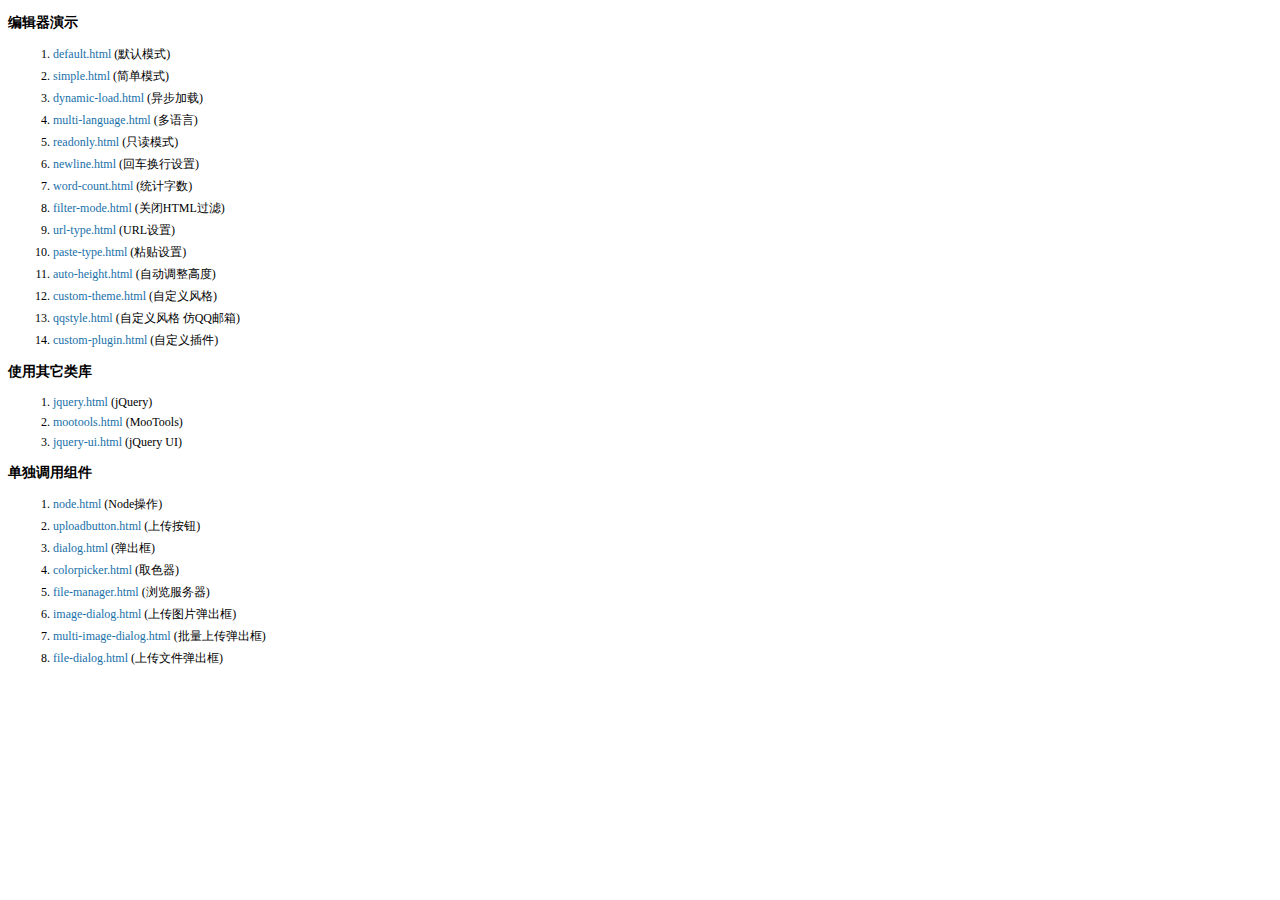
<file: check/WebRoot/js/kindeditor/examples/index.html>
<!doctype html>
<html>
	<head>
		<meta charset="utf-8" />
		<title>KindEditor Examples</title>
		<style>
			body {
				font-size: 12px;
				font-family: Tahoma, Simsun;
			}
			h3 {
				font-size: 14px;
			}
			a {
				color: #1870a9;
				text-decoration: none;
			}
			a:hover {
				color: #BC2A4D;
			}
			li {
				margin: 5px;
			}
		</style>
	</head>
	<body>
		<h3>编辑器演示</h3>
		<ol>
			<li><a href="default.html" target="_blank">default.html</a> (默认模式)</li>
			<li><a href="simple.html" target="_blank">simple.html</a> (简单模式)</li>
			<li><a href="dynamic-load.html" target="_blank">dynamic-load.html</a> (异步加载)</li>
			<li><a href="multi-language.html" target="_blank">multi-language.html</a> (多语言)</li>
			<li><a href="readonly.html" target="_blank">readonly.html</a> (只读模式)</li>
			<li><a href="newline.html" target="_blank">newline.html</a> (回车换行设置)</li>
			<li><a href="word-count.html" target="_blank">word-count.html</a> (统计字数)</li>
			<li><a href="filter-mode.html" target="_blank">filter-mode.html</a> (关闭HTML过滤)</li>
			<li><a href="url-type.html" target="_blank">url-type.html</a> (URL设置)</li>
			<li><a href="paste-type.html" target="_blank">paste-type.html</a> (粘贴设置)</li>
			<li><a href="auto-height.html" target="_blank">auto-height.html</a> (自动调整高度)</li>
			<li><a href="custom-theme.html" target="_blank">custom-theme.html</a> (自定义风格)</li>
			<li><a href="qqstyle.html" target="_blank">qqstyle.html</a> (自定义风格 仿QQ邮箱)</li>
			<li><a href="custom-plugin.html" target="_blank">custom-plugin.html</a> (自定义插件)</li>
		</ol>
		<h3>使用其它类库</h3>
		<ol>
			<li><a href="jquery.html" target="_blank">jquery.html</a> (jQuery)</li>
			<li><a href="mootools.html" target="_blank">mootools.html</a> (MooTools)</li>
			<li><a href="jquery-ui.html" target="_blank">jquery-ui.html</a> (jQuery UI)</li>
		</ol>
		<h3>单独调用组件</h3>
		<ol>
			<li><a href="node.html" target="_blank">node.html</a> (Node操作)</li>
			<li><a href="uploadbutton.html" target="_blank">uploadbutton.html</a> (上传按钮)</li>
			<li><a href="dialog.html" target="_blank">dialog.html</a> (弹出框)</li>
			<li><a href="colorpicker.html" target="_blank">colorpicker.html</a> (取色器)</li>
			<li><a href="file-manager.html" target="_blank">file-manager.html</a> (浏览服务器)</li>
			<li><a href="image-dialog.html" target="_blank">image-dialog.html</a> (上传图片弹出框)</li>
			<li><a href="multi-image-dialog.html" target="_blank">multi-image-dialog.html</a> (批量上传弹出框)</li>
			<li><a href="file-dialog.html" target="_blank">file-dialog.html</a> (上传文件弹出框)</li>
		</ol>
	</body>
</html>
</file>
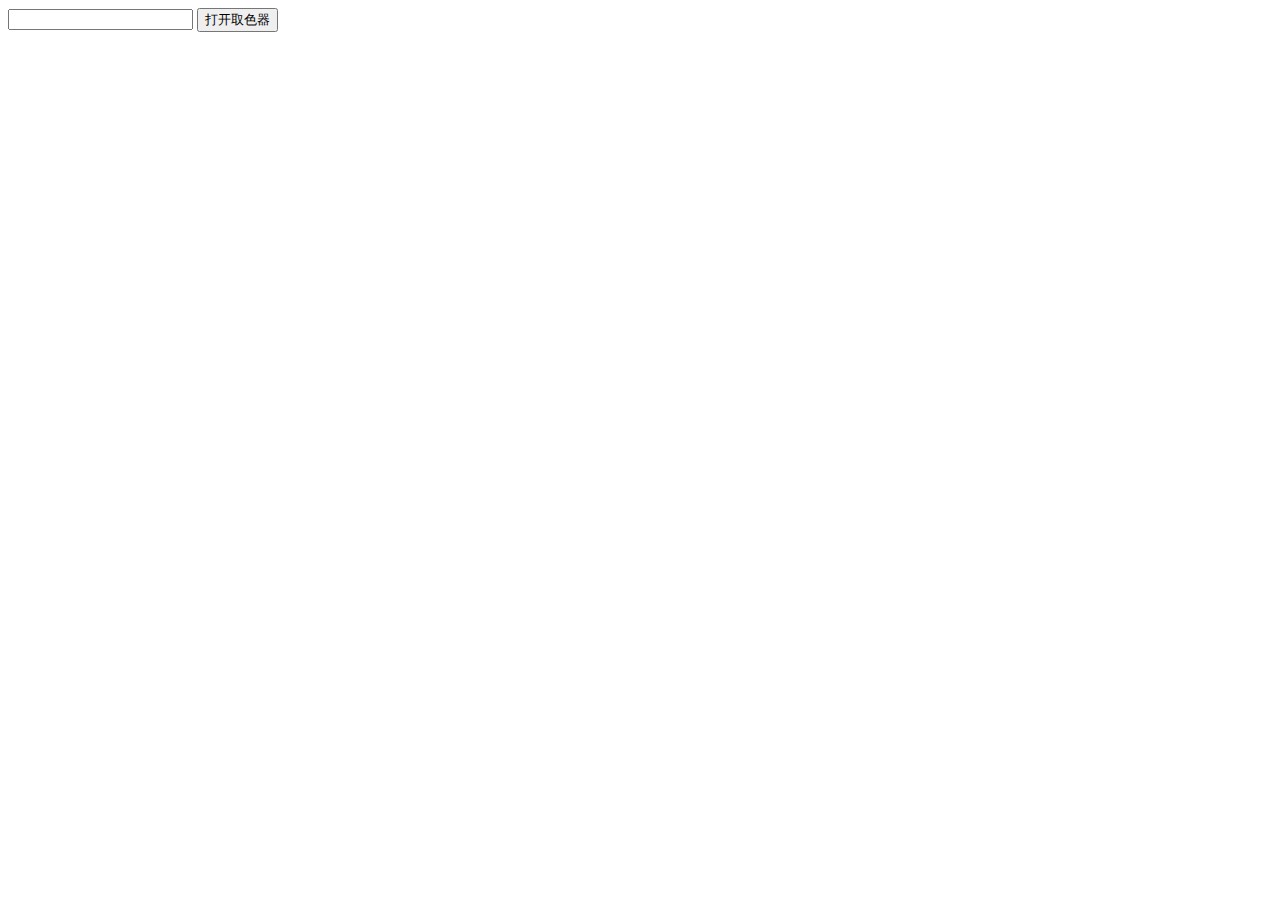
<file: check/WebRoot/js/kindeditor/examples/colorpicker.html>
<!doctype html>
<html>
	<head>
		<meta charset="utf-8" />
		<title>ColorPicker Examples</title>
		<link rel="stylesheet" href="../themes/default/default.css" />
		<script src="../kindeditor-min.js"></script>
		<script>
			KindEditor.ready(function(K) {
				var colorpicker;
				K('#colorpicker').bind('click', function(e) {
					e.stopPropagation();
					if (colorpicker) {
						colorpicker.remove();
						colorpicker = null;
						return;
					}
					var colorpickerPos = K('#colorpicker').pos();
					colorpicker = K.colorpicker({
						x : colorpickerPos.x,
						y : colorpickerPos.y + K('#colorpicker').height(),
						z : 19811214,
						selectedColor : 'default',
						noColor : '无颜色',
						click : function(color) {
							K('#color').val(color);
							colorpicker.remove();
							colorpicker = null;
						}
					});
				});
				K(document).click(function() {
					if (colorpicker) {
						colorpicker.remove();
						colorpicker = null;
					}
				});
			});
		</script>
	</head>
	<body>
		<input type="text" id="color" value="" /> <input type="button" id="colorpicker" value="打开取色器" />
	</body>
</html>
</file>
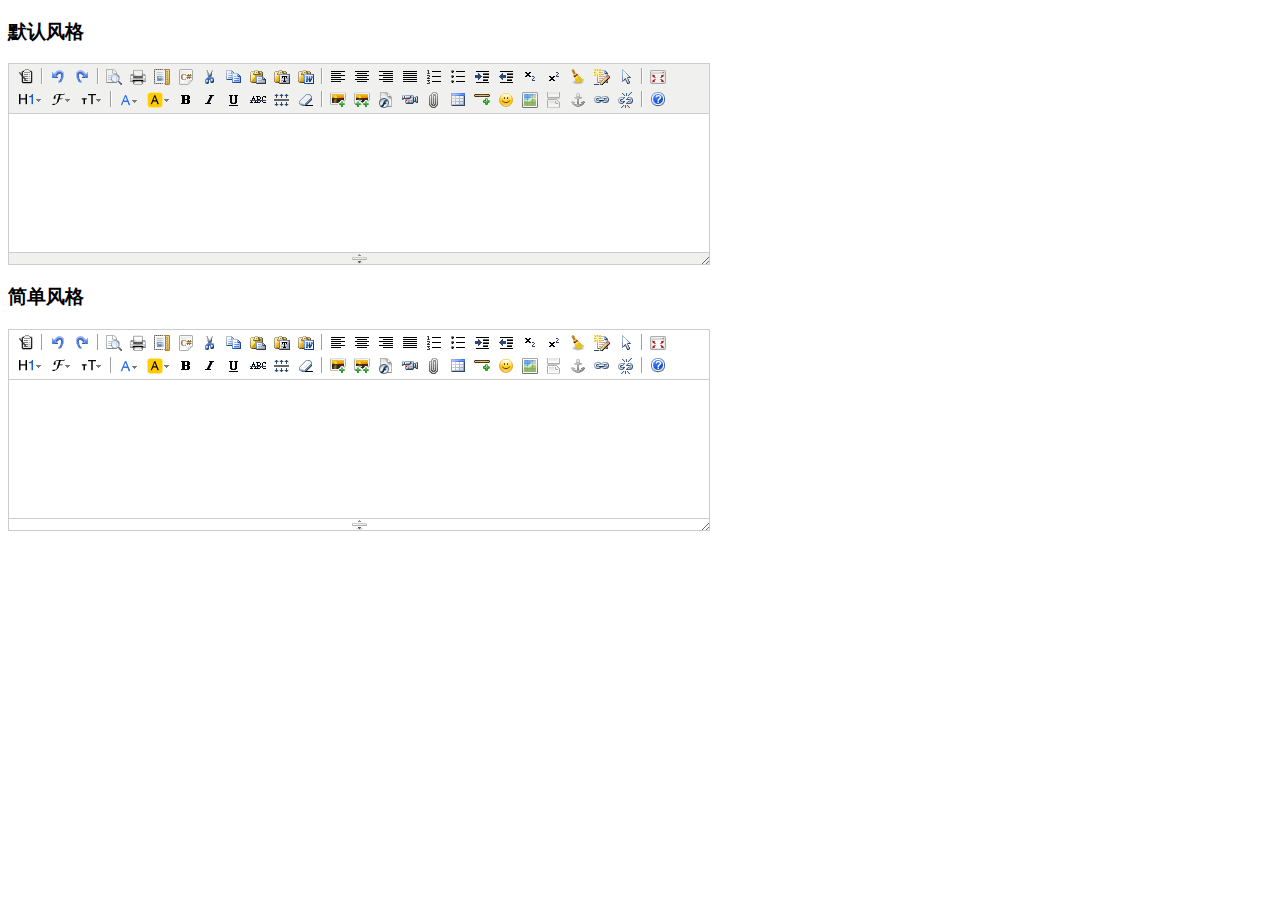
<file: check/WebRoot/js/kindeditor/examples/custom-theme.html>
<!doctype html>
<html>
	<head>
		<meta charset="utf-8" />
		<title>Custom Theme Examples</title>
		<style>
			form {
				margin: 0;
			}
			textarea {
				display: block;
			}
		</style>
		<script charset="utf-8" src="../kindeditor-min.js"></script>
		<script charset="utf-8" src="../lang/zh_CN.js"></script>
		<script>
			KindEditor.ready(function(K) {
				K.create('#content1', {
					themeType : 'default'
				});
				K.create('#content2', {
					themeType : 'simple'
				});
			});
		</script>
	</head>
	<body>
		<h3>默认风格</h3>
		<textarea id="content1" name="content" style="width:700px;height:200px;visibility:hidden;"></textarea>
		<h3>简单风格</h3>
		<textarea id="content2" name="content" style="width:700px;height:200px;visibility:hidden;"></textarea>
	</body>
</html>
</file>
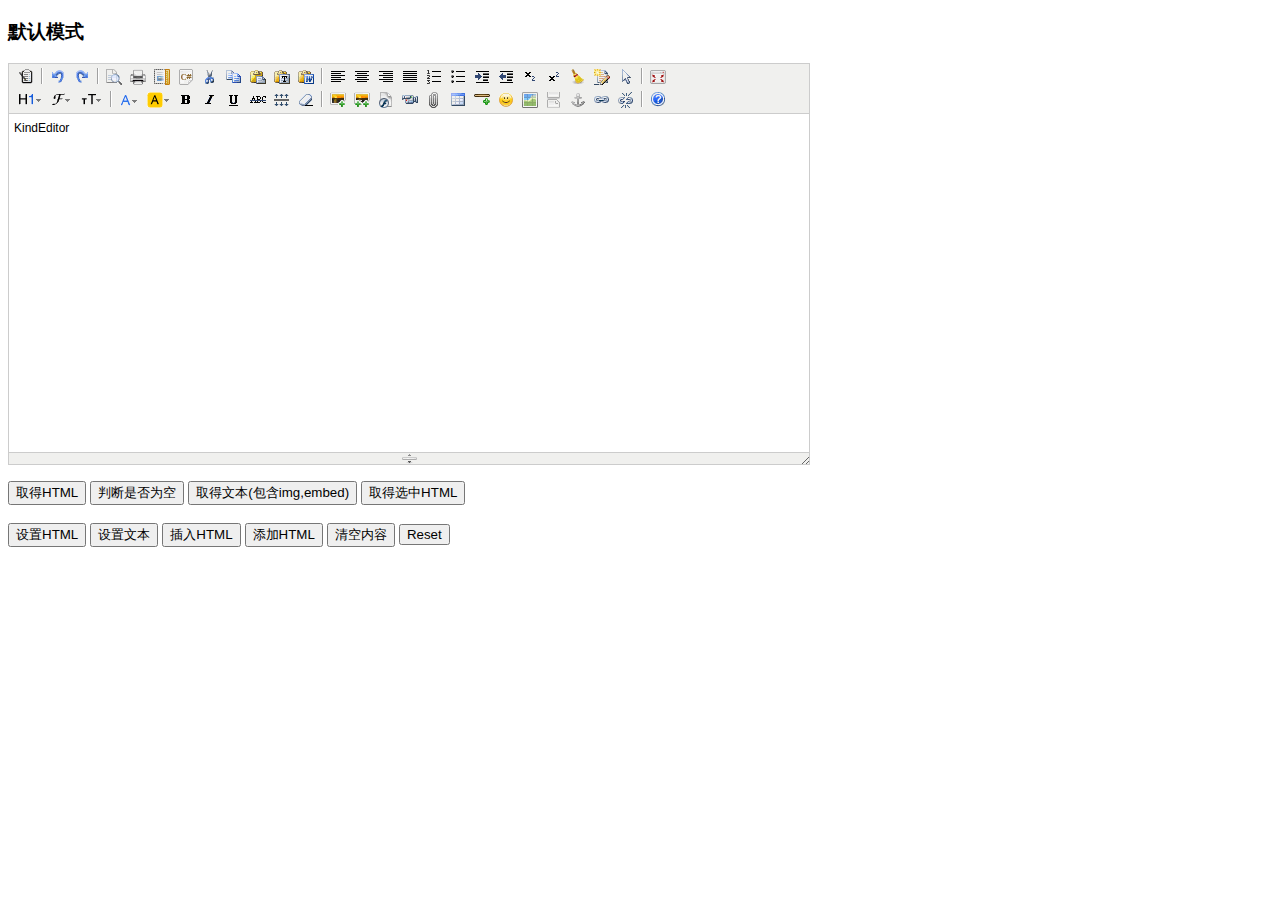
<file: check/WebRoot/js/kindeditor/examples/default.html>
<!doctype html>
<html>
	<head>
		<meta charset="utf-8" />
		<title>Default Examples</title>
		<style>
			form {
				margin: 0;
			}
			textarea {
				display: block;
			}
		</style>
		<script charset="utf-8" src="../kindeditor-min.js"></script>
		<script charset="utf-8" src="../lang/zh_CN.js"></script>
		<script>
			var editor;
			KindEditor.ready(function(K) {
				editor = K.create('textarea[name="content"]', {
					allowFileManager : true
				});
				K('input[name=getHtml]').click(function(e) {
					alert(editor.html());
				});
				K('input[name=isEmpty]').click(function(e) {
					alert(editor.isEmpty());
				});
				K('input[name=getText]').click(function(e) {
					alert(editor.text());
				});
				K('input[name=selectedHtml]').click(function(e) {
					alert(editor.selectedHtml());
				});
				K('input[name=setHtml]').click(function(e) {
					editor.html('<h3>Hello KindEditor</h3>');
				});
				K('input[name=setText]').click(function(e) {
					editor.text('<h3>Hello KindEditor</h3>');
				});
				K('input[name=insertHtml]').click(function(e) {
					editor.insertHtml('<strong>插入HTML</strong>');
				});
				K('input[name=appendHtml]').click(function(e) {
					editor.appendHtml('<strong>添加HTML</strong>');
				});
				K('input[name=clear]').click(function(e) {
					editor.html('');
				});
			});
		</script>
	</head>
	<body>
		<h3>默认模式</h3>
		<form>
			<textarea name="content" style="width:800px;height:400px;visibility:hidden;">KindEditor</textarea>
			<p>
				<input type="button" name="getHtml" value="取得HTML" />
				<input type="button" name="isEmpty" value="判断是否为空" />
				<input type="button" name="getText" value="取得文本(包含img,embed)" />
				<input type="button" name="selectedHtml" value="取得选中HTML" />
				<br />
				<br />
				<input type="button" name="setHtml" value="设置HTML" />
				<input type="button" name="setText" value="设置文本" />
				<input type="button" name="insertHtml" value="插入HTML" />
				<input type="button" name="appendHtml" value="添加HTML" />
				<input type="button" name="clear" value="清空内容" />
				<input type="reset" name="reset" value="Reset" />
			</p>
		</form>
	</body>
</html>
</file>
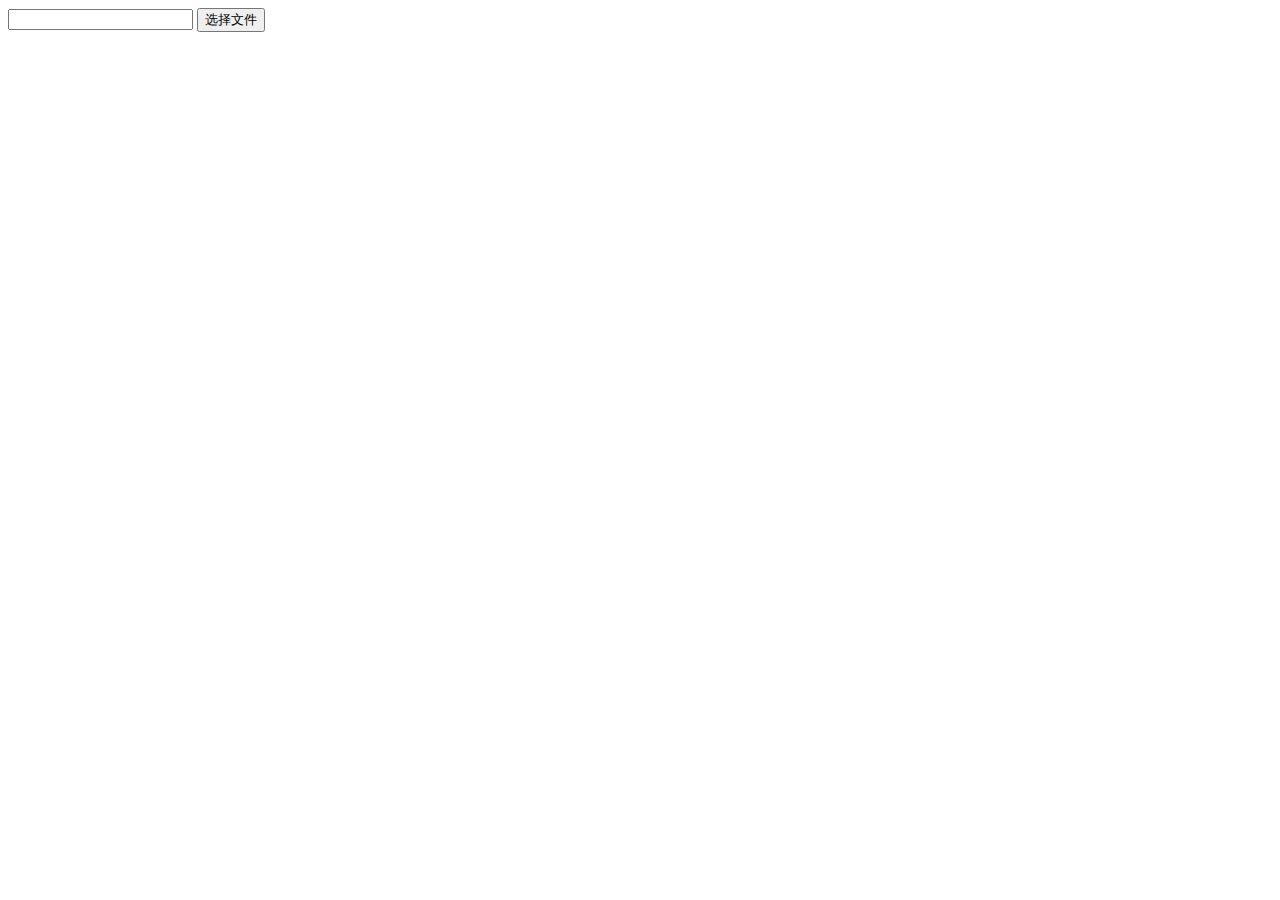
<file: check/WebRoot/js/kindeditor/examples/file-dialog.html>
<!doctype html>
<html>
	<head>
		<meta charset="utf-8" />
		<title>fileDialog Examples</title>
		<link rel="stylesheet" href="../themes/default/default.css" />
		<script src="../kindeditor.js"></script>
		<script src="../lang/zh_CN.js"></script>
		<script>
			KindEditor.ready(function(K) {
				var editor = K.editor({
					allowFileManager : true
				});
				K('#insertfile').click(function() {
					editor.loadPlugin('insertfile', function() {
						editor.plugin.fileDialog({
							fileUrl : K('#url').val(),
							clickFn : function(url, title) {
								K('#url').val(url);
								editor.hideDialog();
							}
						});
					});
				});
			});
		</script>
	</head>
	<body>
		<input type="text" id="url" value="" /> <input type="button" id="insertfile" value="选择文件" />
	</body>
</html>
</file>
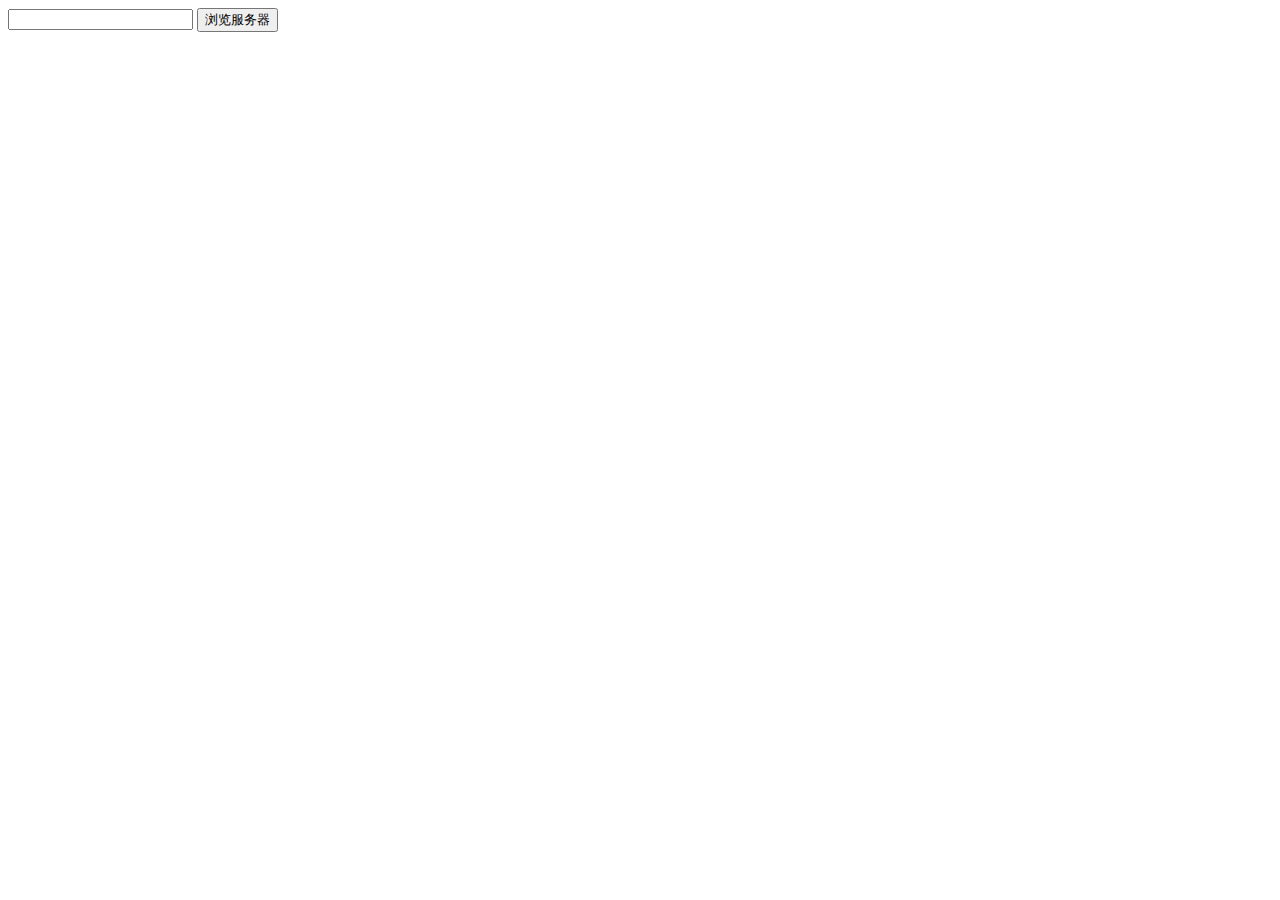
<file: check/WebRoot/js/kindeditor/examples/file-manager.html>
<!doctype html>
<html>
	<head>
		<meta charset="utf-8" />
		<title>FileManager Examples</title>
		<link rel="stylesheet" href="../themes/default/default.css" />
		<script src="../kindeditor.js"></script>
		<script src="../lang/zh_CN.js"></script>
		<script>
			KindEditor.ready(function(K) {
				var editor = K.editor({
					fileManagerJson : '../php/file_manager_json.php'
				});
				K('#filemanager').click(function() {
					editor.loadPlugin('filemanager', function() {
						editor.plugin.filemanagerDialog({
							viewType : 'VIEW',
							dirName : 'image',
							clickFn : function(url, title) {
								K('#url').val(url);
								editor.hideDialog();
							}
						});
					});
				});
			});
		</script>
	</head>
	<body>
		<input type="text" id="url" value="" /> <input type="button" id="filemanager" value="浏览服务器" />
	</body>
</html>
</file>
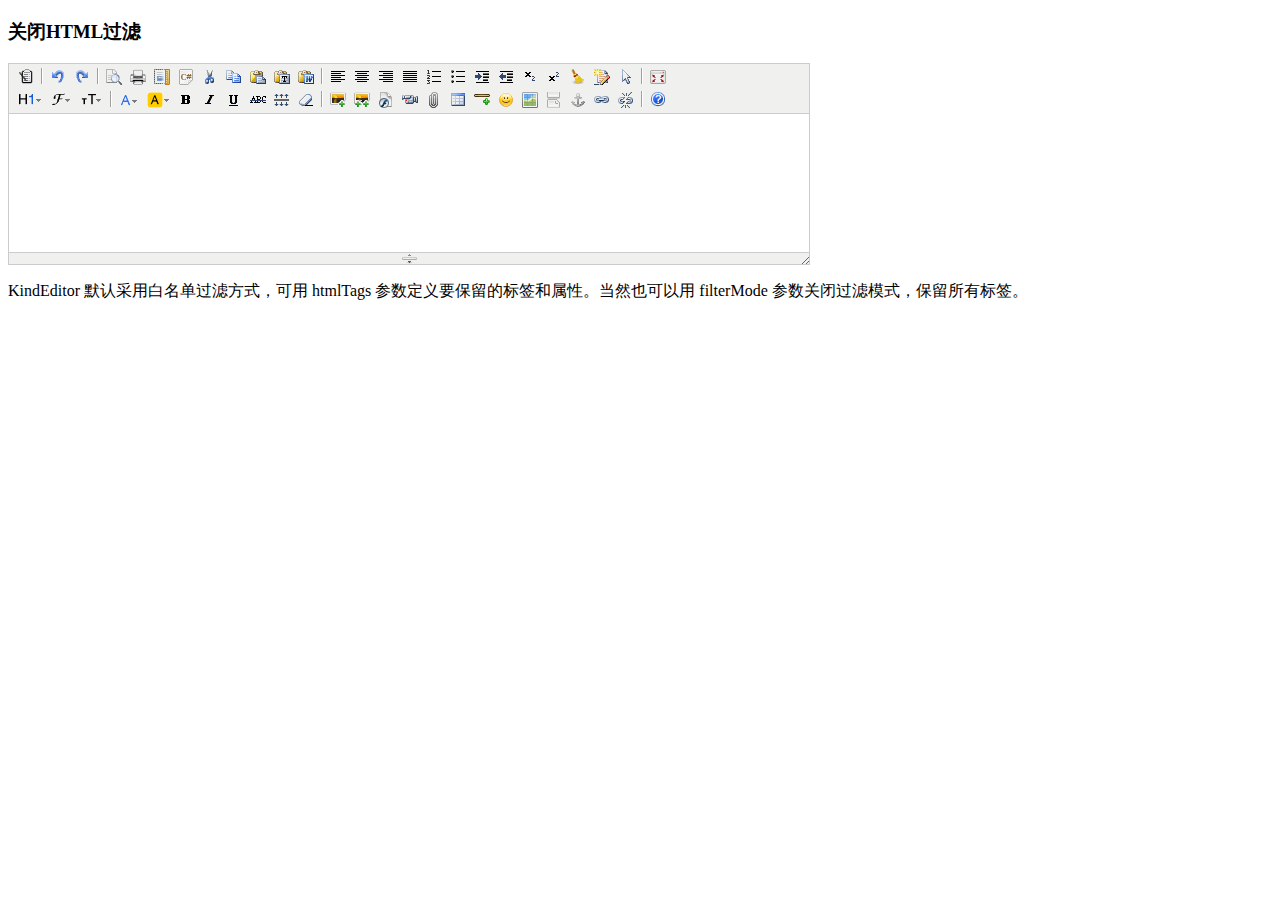
<file: check/WebRoot/js/kindeditor/examples/filter-mode.html>
<!doctype html>
<html>
	<head>
		<meta charset="utf-8" />
		<title>Filter Mode Examples</title>
		<style>
			form {
				margin: 0;
			}
			textarea {
				display: block;
			}
		</style>
		<script charset="utf-8" src="../kindeditor-min.js"></script>
		<script charset="utf-8" src="../lang/zh_CN.js"></script>
		<script>
			KindEditor.ready(function(K) {
				K.create('textarea[name="content"]', {
					filterMode : false
				});
			});
		</script>
	</head>
	<body>
		<h3>关闭HTML过滤</h3>
		<form>
			<textarea name="content" style="width:800px;height:200px;"></textarea>
			<p>
				KindEditor 默认采用白名单过滤方式，可用 htmlTags 参数定义要保留的标签和属性。当然也可以用 filterMode 参数关闭过滤模式，保留所有标签。
			</p>
		</form>
	</body>
</html>
</file>
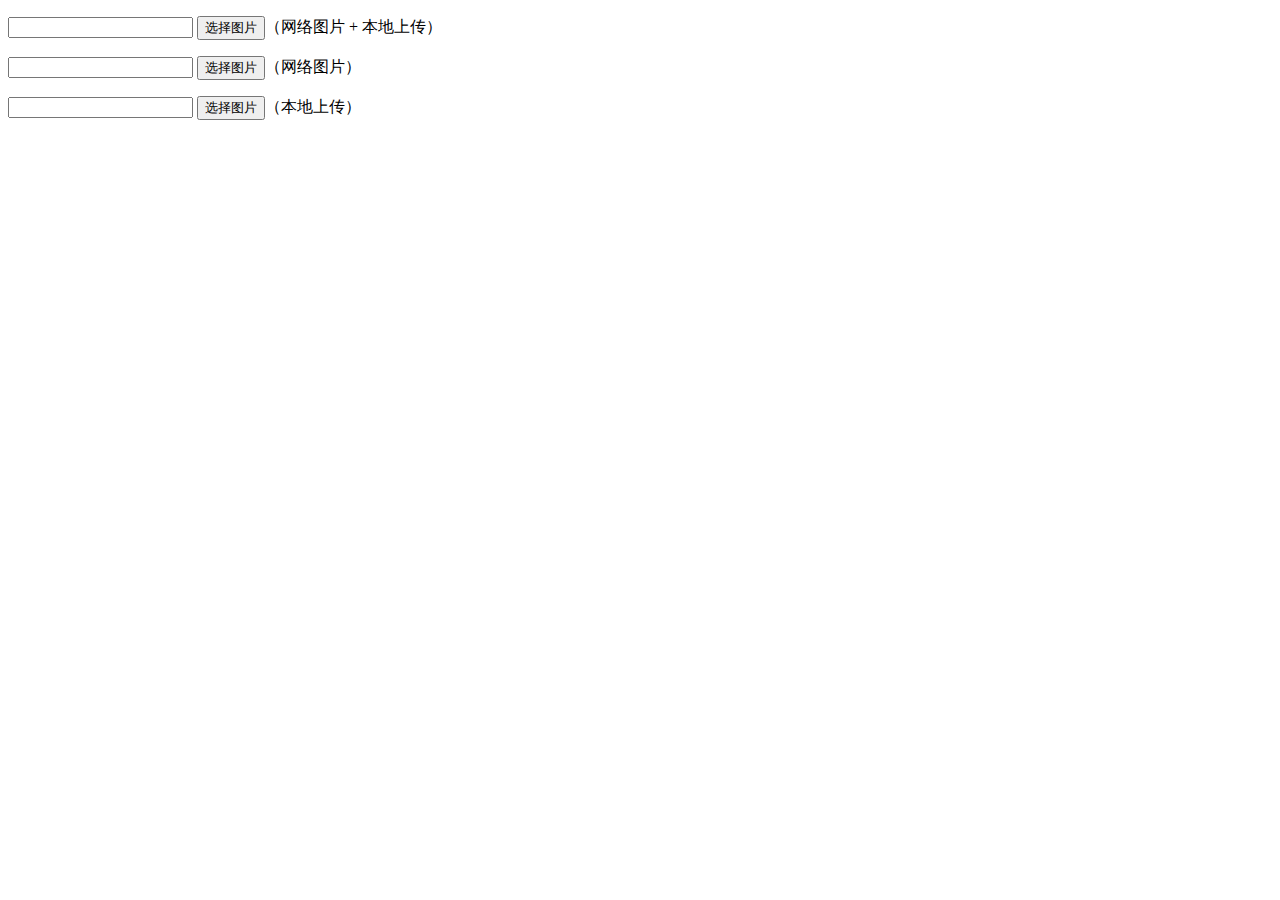
<file: check/WebRoot/js/kindeditor/examples/image-dialog.html>
<!doctype html>
<html>
	<head>
		<meta charset="utf-8" />
		<title>ImageDialog Examples</title>
		<link rel="stylesheet" href="../themes/default/default.css" />
		<script src="../kindeditor.js"></script>
		<script src="../lang/zh_CN.js"></script>
		<script>
			KindEditor.ready(function(K) {
				var editor = K.editor({
					allowFileManager : true
				});
				K('#image1').click(function() {
					editor.loadPlugin('image', function() {
						editor.plugin.imageDialog({
							imageUrl : K('#url1').val(),
							clickFn : function(url, title, width, height, border, align) {
								K('#url1').val(url);
								editor.hideDialog();
							}
						});
					});
				});
				K('#image2').click(function() {
					editor.loadPlugin('image', function() {
						editor.plugin.imageDialog({
							showLocal : false,
							imageUrl : K('#url2').val(),
							clickFn : function(url, title, width, height, border, align) {
								K('#url2').val(url);
								editor.hideDialog();
							}
						});
					});
				});
				K('#image3').click(function() {
					editor.loadPlugin('image', function() {
						editor.plugin.imageDialog({
							showRemote : false,
							imageUrl : K('#url3').val(),
							clickFn : function(url, title, width, height, border, align) {
								K('#url3').val(url);
								editor.hideDialog();
							}
						});
					});
				});
			});
		</script>
	</head>
	<body>
		<p><input type="text" id="url1" value="" /> <input type="button" id="image1" value="选择图片" />（网络图片 + 本地上传）</p>
		<p><input type="text" id="url2" value="" /> <input type="button" id="image2" value="选择图片" />（网络图片）</p>
		<p><input type="text" id="url3" value="" /> <input type="button" id="image3" value="选择图片" />（本地上传）</p>
	</body>
</html>
</file>
<file: check/WebRoot/js/kindeditor/themes/default/default.css>
/* common */
.ke-inline-block {
	display: -moz-inline-stack;
	display: inline-block;
	vertical-align: middle;
	zoom: 1;
	*display: inline;
}
.ke-clearfix {
	zoom: 1;
}
.ke-clearfix:after {
	content: ".";
	display: block;
	clear: both;
	font-size: 0;
	height: 0;
	line-height: 0;
	visibility: hidden;
}
.ke-shadow {
	box-shadow: 1px 1px 3px #A0A0A0;
	-moz-box-shadow: 1px 1px 3px #A0A0A0;
	-webkit-box-shadow: 1px 1px 3px #A0A0A0;
	filter: progid:DXImageTransform.Microsoft.Shadow(color='#A0A0A0', Direction=135, Strength=3);
	background-color: #F0F0EE;
}
.ke-menu a,
.ke-menu a:hover,
.ke-dialog a,
.ke-dialog a:hover {
	color: #337FE5;
	text-decoration: none;
}
/* icons */
.ke-icon-source {
	background-position: 0px 0px;
	width: 16px;
	height: 16px;
}
.ke-icon-preview {
	background-position: 0px -16px;
	width: 16px;
	height: 16px;
}
.ke-icon-print {
	background-position: 0px -32px;
	width: 16px;
	height: 16px;
}
.ke-icon-undo {
	background-position: 0px -48px;
	width: 16px;
	height: 16px;
}
.ke-icon-redo {
	background-position: 0px -64px;
	width: 16px;
	height: 16px;
}
.ke-icon-cut {
	background-position: 0px -80px;
	width: 16px;
	height: 16px;
}
.ke-icon-copy {
	background-position: 0px -96px;
	width: 16px;
	height: 16px;
}
.ke-icon-paste {
	background-position: 0px -112px;
	width: 16px;
	height: 16px;
}
.ke-icon-selectall {
	background-position: 0px -128px;
	width: 16px;
	height: 16px;
}
.ke-icon-justifyleft {
	background-position: 0px -144px;
	width: 16px;
	height: 16px;
}
.ke-icon-justifycenter {
	background-position: 0px -160px;
	width: 16px;
	height: 16px;
}
.ke-icon-justifyright {
	background-position: 0px -176px;
	width: 16px;
	height: 16px;
}
.ke-icon-justifyfull {
	background-position: 0px -192px;
	width: 16px;
	height: 16px;
}
.ke-icon-insertorderedlist {
	background-position: 0px -208px;
	width: 16px;
	height: 16px;
}
.ke-icon-insertunorderedlist {
	background-position: 0px -224px;
	width: 16px;
	height: 16px;
}
.ke-icon-indent {
	background-position: 0px -240px;
	width: 16px;
	height: 16px;
}
.ke-icon-outdent {
	background-position: 0px -256px;
	width: 16px;
	height: 16px;
}
.ke-icon-subscript {
	background-position: 0px -272px;
	width: 16px;
	height: 16px;
}
.ke-icon-superscript {
	background-position: 0px -288px;
	width: 16px;
	height: 16px;
}
.ke-icon-date {
	background-position: 0px -304px;
	width: 25px;
	height: 16px;
}
.ke-icon-time {
	background-position: 0px -320px;
	width: 25px;
	height: 16px;
}
.ke-icon-formatblock {
	background-position: 0px -336px;
	width: 25px;
	height: 16px;
}
.ke-icon-fontname {
	background-position: 0px -352px;
	width: 21px;
	height: 16px;
}
.ke-icon-fontsize {
	background-position: 0px -368px;
	width: 23px;
	height: 16px;
}
.ke-icon-forecolor {
	background-position: 0px -384px;
	width: 20px;
	height: 16px;
}
.ke-icon-hilitecolor {
	background-position: 0px -400px;
	width: 23px;
	height: 16px;
}
.ke-icon-bold {
	background-position: 0px -416px;
	width: 16px;
	height: 16px;
}
.ke-icon-italic {
	background-position: 0px -432px;
	width: 16px;
	height: 16px;
}
.ke-icon-underline {
	background-position: 0px -448px;
	width: 16px;
	height: 16px;
}
.ke-icon-strikethrough {
	background-position: 0px -464px;
	width: 16px;
	height: 16px;
}
.ke-icon-removeformat {
	background-position: 0px -480px;
	width: 16px;
	height: 16px;
}
.ke-icon-image {
	background-position: 0px -496px;
	width: 16px;
	height: 16px;
}
.ke-icon-flash {
	background-position: 0px -512px;
	width: 16px;
	height: 16px;
}
.ke-icon-media {
	background-position: 0px -528px;
	width: 16px;
	height: 16px;
}
.ke-icon-div {
	background-position: 0px -544px;
	width: 16px;
	height: 16px;
}
.ke-icon-formula {
	background-position: 0px -576px;
	width: 16px;
	height: 16px;
}
.ke-icon-hr {
	background-position: 0px -592px;
	width: 16px;
	height: 16px;
}
.ke-icon-emoticons {
	background-position: 0px -608px;
	width: 16px;
	height: 16px;
}
.ke-icon-link {
	background-position: 0px -624px;
	width: 16px;
	height: 16px;
}
.ke-icon-unlink {
	background-position: 0px -640px;
	width: 16px;
	height: 16px;
}
.ke-icon-fullscreen {
	background-position: 0px -656px;
	width: 16px;
	height: 16px;
}
.ke-icon-about {
	background-position: 0px -672px;
	width: 16px;
	height: 16px;
}
.ke-icon-plainpaste {
	background-position: 0px -704px;
	width: 16px;
	height: 16px;
}
.ke-icon-wordpaste {
	background-position: 0px -720px;
	width: 16px;
	height: 16px;
}
.ke-icon-table {
	background-position: 0px -784px;
	width: 16px;
	height: 16px;
}
.ke-icon-tablemenu {
	background-position: 0px -768px;
	width: 16px;
	height: 16px;
}
.ke-icon-tableinsert {
	background-position: 0px -784px;
	width: 16px;
	height: 16px;
}
.ke-icon-tabledelete {
	background-position: 0px -800px;
	width: 16px;
	height: 16px;
}
.ke-icon-tablecolinsertleft {
	background-position: 0px -816px;
	width: 16px;
	height: 16px;
}
.ke-icon-tablecolinsertright {
	background-position: 0px -832px;
	width: 16px;
	height: 16px;
}
.ke-icon-tablerowinsertabove {
	background-position: 0px -848px;
	width: 16px;
	height: 16px;
}
.ke-icon-tablerowinsertbelow {
	background-position: 0px -864px;
	width: 16px;
	height: 16px;
}
.ke-icon-tablecoldelete {
	background-position: 0px -880px;
	width: 16px;
	height: 16px;
}
.ke-icon-tablerowdelete {
	background-position: 0px -896px;
	width: 16px;
	height: 16px;
}
.ke-icon-tablecellprop {
	background-position: 0px -912px;
	width: 16px;
	height: 16px;
}
.ke-icon-tableprop {
	background-position: 0px -928px;
	width: 16px;
	height: 16px;
}
.ke-icon-checked {
	background-position: 0px -944px;
	width: 16px;
	height: 16px;
}
.ke-icon-code {
	background-position: 0px -960px;
	width: 16px;
	height: 16px;
}
.ke-icon-map {
	background-position: 0px -976px;
	width: 16px;
	height: 16px;
}
.ke-icon-baidumap {
	background-position: 0px -976px;
	width: 16px;
	height: 16px;
}
.ke-icon-lineheight {
	background-position: 0px -992px;
	width: 16px;
	height: 16px;
}
.ke-icon-clearhtml {
	background-position: 0px -1008px;
	width: 16px;
	height: 16px;
}
.ke-icon-pagebreak {
	background-position: 0px -1024px;
	width: 16px;
	height: 16px;
}
.ke-icon-insertfile {
	background-position: 0px -1040px;
	width: 16px;
	height: 16px;
}
.ke-icon-quickformat {
	background-position: 0px -1056px;
	width: 16px;
	height: 16px;
}
.ke-icon-template {
	background-position: 0px -1072px;
	width: 16px;
	height: 16px;
}
.ke-icon-tablecellsplit {
	background-position: 0px -1088px;
	width: 16px;
	height: 16px;
}
.ke-icon-tablerowmerge {
	background-position: 0px -1104px;
	width: 16px;
	height: 16px;
}
.ke-icon-tablerowsplit {
	background-position: 0px -1120px;
	width: 16px;
	height: 16px;
}
.ke-icon-tablecolmerge {
	background-position: 0px -1136px;
	width: 16px;
	height: 16px;
}
.ke-icon-tablecolsplit {
	background-position: 0px -1152px;
	width: 16px;
	height: 16px;
}
.ke-icon-anchor {
	background-position: 0px -1168px;
	width: 16px;
	height: 16px;
}
.ke-icon-search {
	background-position: 0px -1184px;
	width: 16px;
	height: 16px;
}
.ke-icon-new {
	background-position: 0px -1200px;
	width: 16px;
	height: 16px;
}
.ke-icon-specialchar {
	background-position: 0px -1216px;
	width: 16px;
	height: 16px;
}
.ke-icon-multiimage {
	background-position: 0px -1232px;
	width: 16px;
	height: 16px;
}
/* container */
.ke-container {
	display: block;
	border: 1px solid #CCCCCC;
	background-color: #FFF;
	overflow: hidden;
	margin: 0;
	padding: 0;
}
/* toolbar */
.ke-toolbar {
	border-bottom: 1px solid #CCC;
	background-color: #F0F0EE;
	padding: 2px 5px;
	text-align: left;
	overflow: hidden;
	zoom: 1;
}
.ke-toolbar-icon {
	background-repeat: no-repeat;
	font-size: 0;
	line-height: 0;
	overflow: hidden;
	display: block;
}
.ke-toolbar-icon-url {
	background-image: url(default.png);
}
.ke-toolbar .ke-outline {
	border: 1px solid #F0F0EE;
	margin: 1px;
	padding: 1px 2px;
	font-size: 0;
	line-height: 0;
	overflow: hidden;
	cursor: pointer;
	display: block;
	float: left;
}
.ke-toolbar .ke-on {
	border: 1px solid #5690D2;
}
.ke-toolbar .ke-selected {
	border: 1px solid #5690D2;
	background-color: #E9EFF6;
}
.ke-toolbar .ke-disabled {
	cursor: default;
}
.ke-toolbar .ke-separator {
	height: 16px;
	margin: 2px 3px;
	border-left: 1px solid #A0A0A0;
	border-right: 1px solid #FFFFFF;
	border-top:0;
	border-bottom:0;
	width: 0;
	font-size: 0;
	line-height: 0;
	overflow: hidden;
	display: block;
	float: left;
}
.ke-toolbar .ke-hr {
	overflow: hidden;
	height: 1px;
	clear: both;
}
/* edit */
.ke-edit {
	padding: 0;
}
.ke-edit-iframe,
.ke-edit-textarea {
	border: 0;
	margin: 0;
	padding: 0;
	overflow: auto;
}
.ke-edit-textarea {
	font: 12px/1.5 "Consolas", "Monaco", "Bitstream Vera Sans Mono", "Courier New", Courier, monospace;
	color: #000;
	overflow: auto;
	resize: none;
}
.ke-edit-textarea:focus {
	outline: none;
}
/* statusbar */
.ke-statusbar {
	position: relative;
	background-color: #F0F0EE;
	border-top: 1px solid #CCCCCC;
	font-size: 0;
	line-height: 0;
	*height: 12px;
	overflow: hidden;
	text-align: center;
	cursor: s-resize;
}
.ke-statusbar-center-icon {
	background-position: -0px -754px;
	width: 15px;
	height: 11px;
	background-image: url(default.png);
}
.ke-statusbar-right-icon {
	position: absolute;
	right: 0;
	bottom: 0;
	cursor: se-resize;
	background-position: -5px -741px;
	width: 11px;
	height: 11px;
	background-image: url(default.png);
}
/* menu */
.ke-menu {
	border: 1px solid #A0A0A0;
	background-color: #F1F1F1;
	color: #222222;
	padding: 2px;
	font-family: "sans serif",tahoma,verdana,helvetica;
	font-size: 12px;
	text-align: left;
	overflow: hidden;
}
.ke-menu-item {
	border: 1px solid #F1F1F1;
	background-color: #F1F1F1;
	color: #222222;
	height: 24px;
	overflow: hidden;
	cursor: pointer;
}
.ke-menu-item-on {
	border: 1px solid #5690D2;
	background-color: #E9EFF6;
}
.ke-menu-item-left {
	width: 27px;
	text-align: center;
	overflow: hidden;
}
.ke-menu-item-center {
	width: 0;
	height: 24px;
	border-left: 1px solid #E3E3E3;
	border-right: 1px solid #FFFFFF;
	border-top: 0;
	border-bottom: 0;
}
.ke-menu-item-center-on {
	border-left: 1px solid #E9EFF6;
	border-right: 1px solid #E9EFF6;
}
.ke-menu-item-right {
	border: 0;
	padding: 0 0 0 5px;
	line-height: 24px;
	text-align: left;
	overflow: hidden;
}
.ke-menu-separator {
	margin: 2px 0;
	height: 0;
	overflow: hidden;
	border-top: 1px solid #CCCCCC;
	border-bottom: 1px solid #FFFFFF;
	border-left: 0;
	border-right: 0;
}
/* colorpicker */
.ke-colorpicker {
	border: 1px solid #A0A0A0;
	background-color: #F1F1F1;
	color: #222222;
	padding: 2px;
}
.ke-colorpicker-table {
	border:0;
	margin:0;
	padding:0;
	border-collapse: separate;
}
.ke-colorpicker-cell {
	font-size: 0;
	line-height: 0;
	border: 1px solid #F0F0EE;
	cursor: pointer;
	margin:3px;
	padding:0;
}
.ke-colorpicker-cell-top {
	font-family: "sans serif",tahoma,verdana,helvetica;
	font-size: 12px;
	line-height: 24px;
	border: 1px solid #F0F0EE;
	cursor: pointer;
	margin:0;
	padding:0;
	text-align: center;
}
.ke-colorpicker-cell-on {
	border: 1px solid #5690D2;
}
.ke-colorpicker-cell-selected {
	border: 1px solid #2446AB;
}
.ke-colorpicker-cell-color {
	width: 14px;
	height: 14px;
	margin: 3px;
	padding: 0;
	border: 0;
}
/* dialog */
.ke-dialog {
	position: absolute;
	margin: 0;
	padding: 0;
}
.ke-dialog .ke-header {
	width: 100%;
	margin-bottom: 10px;
}
.ke-dialog .ke-header .ke-left {
	float: left;
}
.ke-dialog .ke-header .ke-right {
	float: right;
}
.ke-dialog .ke-header label {
	margin-right: 0;
	cursor: pointer;
	font-weight: normal;
	display: inline;
	vertical-align: top;
}
.ke-dialog-content {
	background-color: #FFF;
	width: 100%;
	height: 100%;
	color: #333;
	border: 1px solid #A0A0A0;
}
.ke-dialog-shadow {
	position: absolute;
	z-index: -1;
	top: 0;
	left: 0;
	width: 100%;
	height: 100%;
	box-shadow: 3px 3px 7px #999;
	-moz-box-shadow: 3px 3px 7px #999;
	-webkit-box-shadow: 3px 3px 7px #999;
	filter: progid:DXImageTransform.Microsoft.Blur(PixelRadius='3', MakeShadow='true', ShadowOpacity='0.4');
	background-color: #F0F0EE;
}
.ke-dialog-header {
	border:0;
	margin:0;
	padding: 0 10px;
	background: url(background.png) repeat scroll 0 0 #F0F0EE;
	border-bottom: 1px solid #CFCFCF;
	height: 24px;
	font: 12px/24px "sans serif",tahoma,verdana,helvetica;
	text-align: left;
	color: #222;
	cursor: move;
}
.ke-dialog-icon-close {
	display: block;
	background: url(default.png) no-repeat scroll 0px -688px;
	width: 16px;
	height: 16px;
	position: absolute;
	right: 6px;
	top: 6px;
	cursor: pointer;
}
.ke-dialog-body {
	font: 12px/1.5 "sans serif",tahoma,verdana,helvetica;
	text-align: left;
	overflow: hidden;
	width: 100%;
}
.ke-dialog-body textarea {
	display: block;
	overflow: auto;
	padding: 0;
	resize: none;
}
.ke-dialog-body textarea:focus,
.ke-dialog-body input:focus,
.ke-dialog-body select:focus {
	outline: none;
}
.ke-dialog-body label {
	margin-right: 10px;
	cursor: pointer;
	display: -moz-inline-stack;
	display: inline-block;
	vertical-align: middle;
	zoom: 1;
	*display: inline;
}
.ke-dialog-body img {
	display: -moz-inline-stack;
	display: inline-block;
	vertical-align: middle;
	zoom: 1;
	*display: inline;
}
.ke-dialog-body select {
	display: -moz-inline-stack;
	display: inline-block;
	vertical-align: middle;
	zoom: 1;
	*display: inline;
	width: auto;
}
.ke-dialog-body .ke-textarea {
	display: block;
	width: 408px;
	height: 260px;
	font-family: "sans serif",tahoma,verdana,helvetica;
	font-size: 12px;
	border-color: #848484 #E0E0E0 #E0E0E0 #848484;
	border-style: solid;
	border-width: 1px;
}
.ke-dialog-body .ke-form {
	margin: 0;
	padding: 0;
}
.ke-dialog-loading {
	position: absolute;
	top: 0;
	left: 1px;
	z-index: 1;
	text-align: center;
}
.ke-dialog-loading-content {
	background: url("../common/loading.gif") no-repeat;
    color: #666;
    font-size: 14px;
    font-weight: bold;
    height: 31px;
    line-height: 31px;
    padding-left: 36px;
}
.ke-dialog-row {
	margin-bottom: 10px;
}
.ke-dialog-footer {
	font: 12px/1 "sans serif",tahoma,verdana,helvetica;
	text-align: right;
	padding:0 0 5px 0;
	background-color: #FFF;
	width: 100%;
}
.ke-dialog-preview,
.ke-dialog-yes {
	margin: 5px;
}
.ke-dialog-no {
	margin: 5px 10px 5px 5px;
}
.ke-dialog-mask {
	background-color:#FFF;
	filter:alpha(opacity=50);
	opacity:0.5;
}
.ke-button-common {
	background: url(background.png) no-repeat scroll 0 -25px transparent;
	cursor: pointer;
	height: 23px;
	line-height: 23px;
	overflow: visible;
	display: inline-block;
	vertical-align: top;
	cursor: pointer;
}
.ke-button-outer {
	background-position: 0 -25px;
	padding: 0;
	position: relative;
	display: -moz-inline-stack;
	display: inline-block;
	vertical-align: middle;
	zoom: 1;
	*display: inline;
}
.ke-button {
	background-position: right -25px;
	padding: 0 12px;
	margin: 0;
	font-family: "sans serif",tahoma,verdana,helvetica;
	border: 0 none;
	color: #333;
	font-size: 12px;
	left: 2px;
	text-decoration: none;
}
/* inputbox */
.ke-input-text {
	background-color:#FFFFFF;
	font-family: "sans serif",tahoma,verdana,helvetica;
	font-size: 12px;
	line-height: 17px;
	height: 17px;
	padding: 2px 4px;
	border-color: #848484 #E0E0E0 #E0E0E0 #848484;
	border-style: solid;
	border-width: 1px;
	display: -moz-inline-stack;
	display: inline-block;
	vertical-align: middle;
	zoom: 1;
	*display: inline;
}
.ke-input-number {
	width: 50px;
}
.ke-input-color {
	border: 1px solid #A0A0A0;
	background-color: #FFFFFF;
	font-size: 12px;
	width: 60px;
	height: 20px;
	line-height: 20px;
	padding-left: 5px;
	overflow: hidden;
	cursor: pointer;
	display: -moz-inline-stack;
	display: inline-block;
	vertical-align: middle;
	zoom: 1;
	*display: inline;
}
.ke-upload-button {
	position: relative;
}
.ke-upload-area {
	position: relative;
	overflow: hidden;
	margin: 0;
	padding: 0;
}
.ke-upload-area .ke-upload-file {
	position: absolute;
	top: 0;
	right: 0;
	height: 25px;
	padding: 0;
	margin: 0;
	z-index: 811212;
	border: 0 none;
	opacity: 0;
	filter: alpha(opacity=0);
}
/* tabs */
.ke-tabs {
	font: 12px/1 "sans serif",tahoma,verdana,helvetica;
	border-bottom:1px solid #A0A0A0;
	padding-left:5px;
	margin-bottom:20px;
}
.ke-tabs-ul  {
	list-style-image:none;
	list-style-position:outside;
	list-style-type:none;
	margin:0;
	padding:0;
}
.ke-tabs-li {
	position: relative;
	border: 1px solid #A0A0A0;
	background-color: #F0F0EE;
	margin: 0 2px -1px 0;
	padding: 0 20px;
	float: left;
	line-height: 25px;
	text-align: center;
	color: #555555;
	cursor: pointer;
}
.ke-tabs-li-selected {
	background-color: #FFF;
	border-bottom: 1px solid #FFF;
	color: #000;
	cursor: default;
}
.ke-tabs-li-on {
	background-color: #FFF;
	color: #000;
}
/* progressbar */
.ke-progressbar {
	position: relative;
	margin: 0;
	padding: 0;
}
.ke-progressbar-bar {
	border: 1px solid #6FA5DB;
	width: 80px;
	height: 5px;
	margin: 10px 10px 0 10px;
	padding: 0;
}
.ke-progressbar-bar-inner {
	width: 0;
	height: 5px;
	background-color: #6FA5DB;
	overflow: hidden;
	margin: 0;
	padding: 0;
}
.ke-progressbar-percent {
	position: absolute;
	top: 0;
	left: 40%;
	display: none;
}
/* swfupload */
.ke-swfupload-top {
	position: relative;
	margin-bottom: 10px;
	_width: 608px;
}
.ke-swfupload-button {
	height: 23px;
	line-height: 23px;
}
.ke-swfupload-desc {
	padding: 0 10px;
	height: 23px;
	line-height: 23px;
}
.ke-swfupload-startupload {
	position: absolute;
	top: 0;
	right: 0;
}
.ke-swfupload-body {
	overflow: scroll;
	background-color:#FFFFFF;
	border-color: #848484 #E0E0E0 #E0E0E0 #848484;
	border-style: solid;
	border-width: 1px;
	width: auto;
	height: 370px;
	padding: 5px;
}
.ke-swfupload-body .ke-item {
	width: 100px;
	margin: 5px;
}
.ke-swfupload-body .ke-photo {
	position: relative;
	border: 1px solid #DDDDDD;
	background-color:#FFFFFF;
	padding: 10px;
}
.ke-swfupload-body .ke-delete {
	display: block;
	background: url(default.png) no-repeat scroll 0px -688px;
	width: 16px;
	height: 16px;
	position: absolute;
	right: 0;
	top: 0;
	cursor: pointer;
}
.ke-swfupload-body .ke-status  {
	position: absolute;
	left: 0;
	bottom: 5px;
	width: 100px;
	height: 17px;
}
.ke-swfupload-body .ke-message  {
	width: 100px;
	text-align: center;
	overflow: hidden;
	height:17px;
}
.ke-swfupload-body .ke-error  {
	color: red;
}
.ke-swfupload-body .ke-name {
	width: 100px;
	text-align: center;
	overflow: hidden;
	height:16px;
}
.ke-swfupload-body .ke-on {
	border: 1px solid #5690D2;
	background-color: #E9EFF6;
}

/* emoticons */
.ke-plugin-emoticons {
	position: relative;
}
.ke-plugin-emoticons .ke-preview {
	position: absolute;
	text-align: center;
	margin: 2px;
	padding: 10px;
	top: 0;
	border: 1px solid #A0A0A0;
	background-color: #FFFFFF;
	display: none;
}
.ke-plugin-emoticons .ke-preview-img {
	border:0;
	margin:0;
	padding:0;
}
.ke-plugin-emoticons .ke-table {
	border:0;
	margin:0;
	padding:0;
	border-collapse:separate;
}
.ke-plugin-emoticons .ke-cell {
	margin:0;
	padding:1px;
	border:1px solid #F0F0EE;
	cursor:pointer;
}
.ke-plugin-emoticons .ke-on {
	border: 1px solid #5690D2;
	background-color: #E9EFF6;
}
.ke-plugin-emoticons .ke-img {
	display:block;
	background-repeat:no-repeat;
	overflow:hidden;
	margin:2px;
	width:24px;
	height:24px;
	margin: 0;
	padding: 0;
	border: 0;
}
.ke-plugin-emoticons .ke-page {
	text-align: right;
	margin: 5px;
	padding: 0;
	border: 0;
	font: 12px/1 "sans serif",tahoma,verdana,helvetica;
	color: #333;
	text-decoration: none;
}
.ke-plugin-plainpaste-textarea,
.ke-plugin-wordpaste-iframe {
	display: block;
	width: 408px;
	height: 260px;
	font-family: "sans serif",tahoma,verdana,helvetica;
	font-size: 12px;
	border-color: #848484 #E0E0E0 #E0E0E0 #848484;
	border-style: solid;
	border-width: 1px;
}
/* filemanager */
.ke-plugin-filemanager-header {
	width: 100%;
	margin-bottom: 10px;
}
.ke-plugin-filemanager-header .ke-left {
	float: left;
}
.ke-plugin-filemanager-header .ke-right {
	float: right;
}
.ke-plugin-filemanager-body {
	overflow: scroll;
	background-color:#FFFFFF;
	border-color: #848484 #E0E0E0 #E0E0E0 #848484;
	border-style: solid;
	border-width: 1px;
	width: auto;
	height: 370px;
	padding: 5px;
}
.ke-plugin-filemanager-body .ke-item {
	width: 100px;
	margin: 5px;
}
.ke-plugin-filemanager-body .ke-photo {
	border: 1px solid #DDDDDD;
	background-color:#FFFFFF;
	padding: 10px;
}
.ke-plugin-filemanager-body .ke-name {
	width: 100px;
	text-align: center;
	overflow: hidden;
	height:16px;
}
.ke-plugin-filemanager-body .ke-on {
	border: 1px solid #5690D2;
	background-color: #E9EFF6;
}
.ke-plugin-filemanager-body .ke-table {
	width: 95%;
	border: 0;
	margin: 0;
	padding: 0;
	border-collapse: separate;
}
.ke-plugin-filemanager-body .ke-table .ke-cell {
	margin: 0;
	padding: 0;
	border: 0;
}
.ke-plugin-filemanager-body .ke-table .ke-name {
	width: 55%;
	text-align: left;
}
.ke-plugin-filemanager-body .ke-table .ke-size {
	width: 15%;
	text-align: left;
}
.ke-plugin-filemanager-body .ke-table .ke-datetime {
	width: 30%;
	text-align: center;
}
</file>
